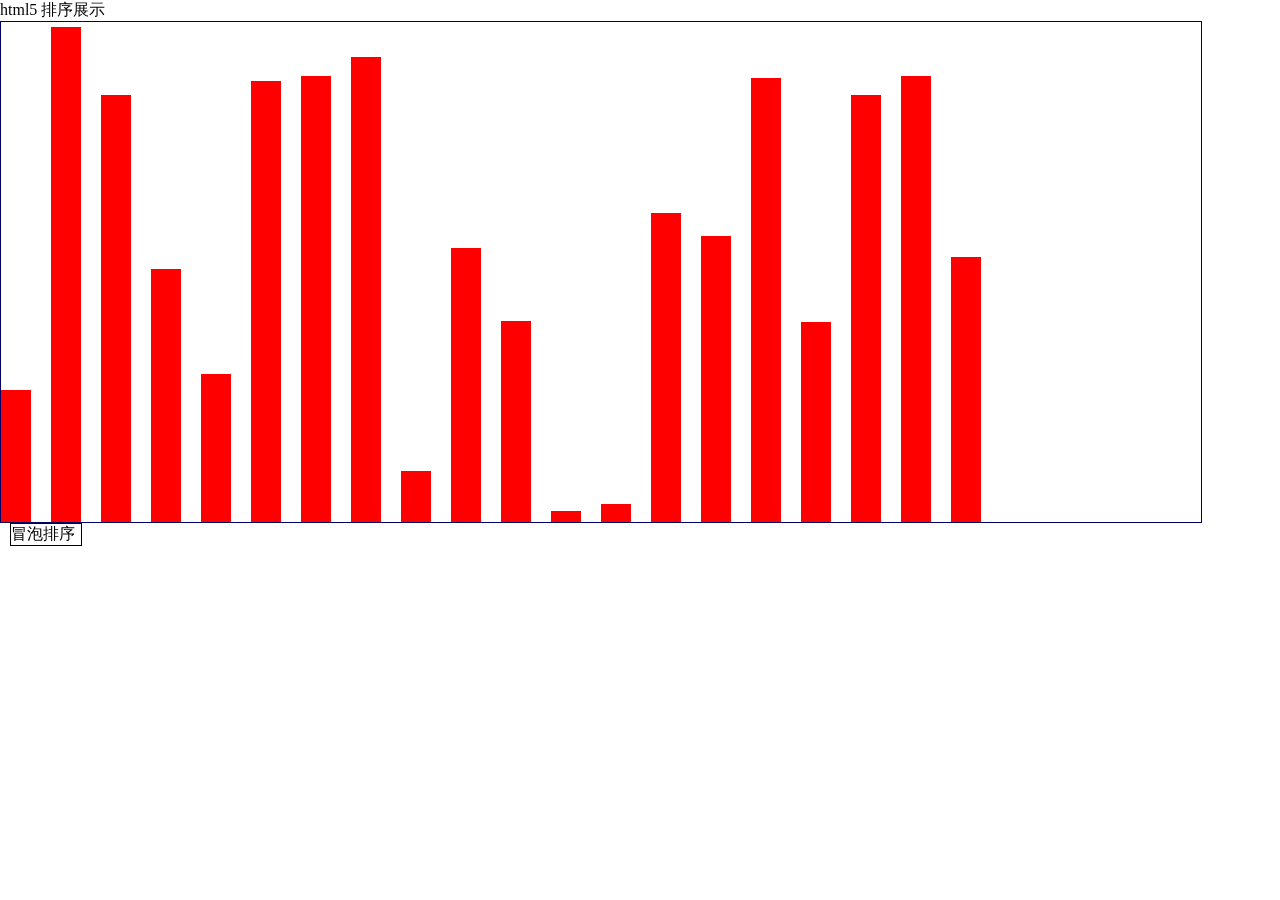
<file: WebContent/html5sort/index.html>
<!DOCTYPE html>
<html>
<head>
<meta http-equiv="Content-Type" content="text/html; charset=UTF-8">
<title>html5 canvas test</title>

<link rel="stylesheet" href="css/main.css"></link>


</head>

<body>

	<p>html5 排序展示</p>

	<canvas id="sortCanvas" width="1200" height="500"></canvas>

	<div id="bubbleSort">冒泡排序</div>

	<script type="text/javascript">
		var cxt;

		var c = document.getElementById("sortCanvas");
		cxt = c.getContext("2d");
		cxt.fillStyle = "#FF0000";

		var a = new Array();
		for ( var i = 0; i < 20; i++) {
			a[i] = getRandomNum(500);
			cxt.fillRect(0 + 50 * i, 500 - a[i], 30, a[i]);
		}

		function fillRect(t) {
			if (a[t] > a[t + 1]) {
				cxt.clearRect(0 + 50 * t, 500 - a[t], 30, a[t]);
				cxt.clearRect(0 + 50 * (t + 1), 500 - a[t + 1], 30, a[t + 1]);
				temp = a[t];
				a[t] = a[t + 1];
				a[t + 1] = temp;
				cxt.fillRect(0 + 50 * t, 500 - a[t], 30, a[t]);
				cxt.fillRect(0 + 50 * (t + 1), 500 - a[t + 1], 30, a[t + 1]);
			}

		}
		function getRandomNum(base) {
			return Math.floor(Math.random() * base);
		}

		var bs = document.getElementById("bubbleSort");
		bs.onclick = function bubbleSort() {

			var k = 0;
			var x = 0;
			for ( var i = 0; i < 20; i++) {
				for ( var j = 0; j < 20 - i; j++) {
					k++;
					window.setTimeout("fillRect(" + j + ")", 500 * k);
				}

			}
		}
	</script>
</body>
</html>
</file>
<file: WebContent/html5sort/css/main.css>
@CHARSET "UTF-8";
*{
	margin:0;
	padding:0;
}

#sortCanvas{
    float:left;
	border: 1px solid #000066;
}

#bubbleSort{
	margin:0px 0px 0px 10px;
	float:left;
	width:70px;
	border: 1px solid;
	cursor: pointer;
}
</file>
